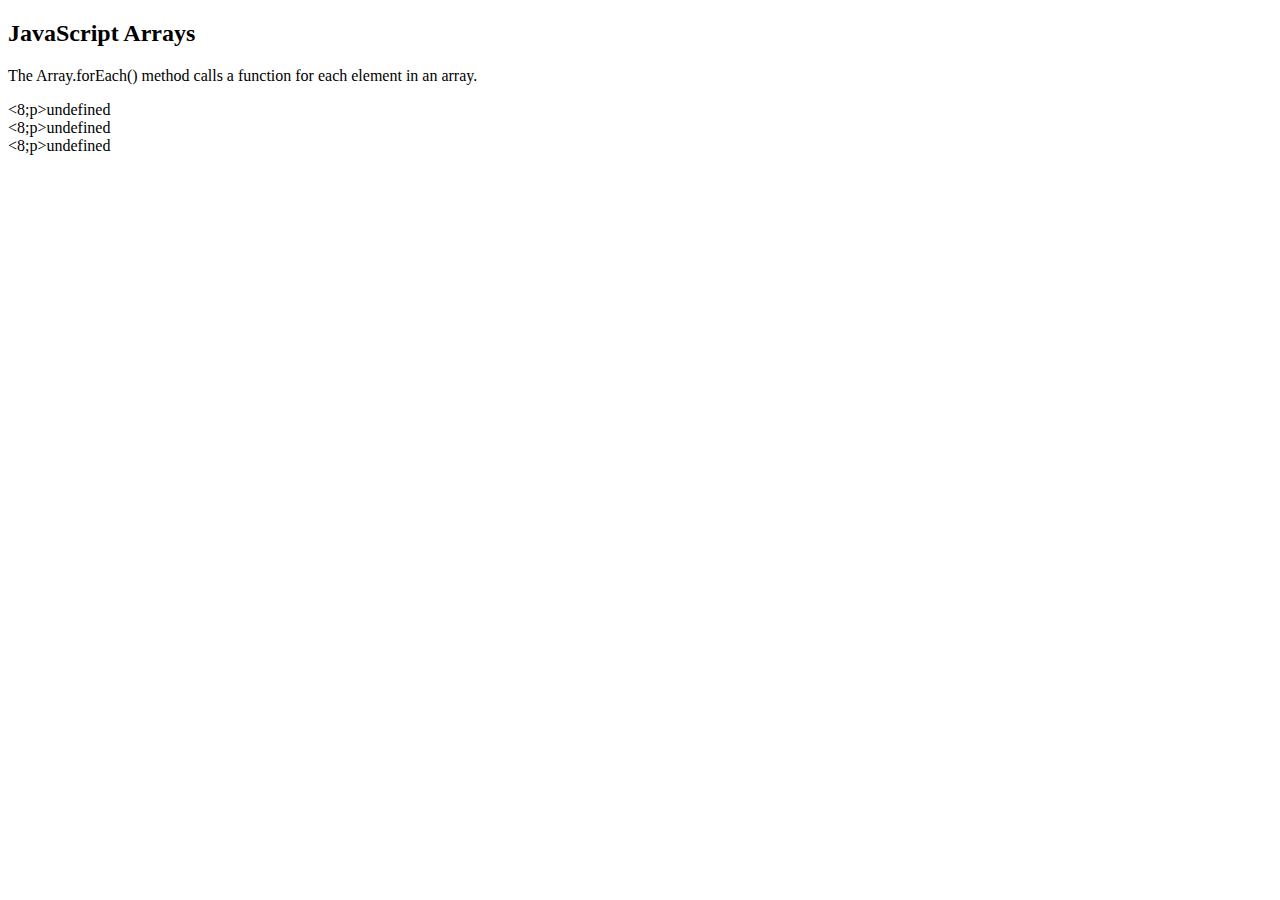
<file: html6.html>
<!DOCTYPE html>
<html>
<body>

<h2>JavaScript Arrays</h2>

<p>The Array.forEach() method calls a function for each element in an array.</p>

<p id="demo"></p>

<script>



// const book =[{
//      "id": 1,
//       prdname: "Nike Court Royale 2",
//       "prdPrice": "1900",
//       "prdSize": [
//           "S",
//           "M",
//           "L",
//           "XL"
//       ],
//       "prdImageUrl": "https://static.nike.com/a/images/q_auto:eco/t_product_v1/f_auto/dpr_1.0/w_591,c_limit/c81e539d-03fb-451c-9edc-871c766f60e3/%E0%B8%A3%E0%B8%AD%E0%B8%87%E0%B9%80%E0%B8%97%E0%B9%89%E0%B8%B2%E0%B8%9C%E0%B8%B9%E0%B9%89-court-royale-2-W4s7w7.png",
//       "txtDetail": "Nike Court Royale 2 ส่งตรงมาจากอดีต เฉลิมฉลอง Swoosh ครบรอบ 50 ปีปรับโฉมให้กับสตรีทแวร์คู่เก่งจากปลายยุค 70 ที่พิสูจน์แล้วว่าดีจริง โดยรุ่นในวันนี้โดดเด่นด้วยป้ายลิ้นรองเท้าย้อนยุค พร้อม Swoosh และลายตัวอักษร Nike แบบออริจินัลที่ด้านข้างประดับ Swoosh ขนาดใหญ่เสริมลุคคลาสสิก ขณะที่พื้นรองเท้าลายก้างปลาก็เพิ่มการยึดเกาะ"
//   },

// ]




// for (i=0; i<books.length; i++){
//    document.write(
//        books.prdname + "<br />"
//    );
// }


var books = [
   {
       title: "Lord of the Rings",
       year: 1994,
       pages: 3000
   },
   {
       title: "1984",
       year: 1984,
       pages: 2000
   },
   {
       title: "Art of war",
       year: 2000,
       pages: 5000
   }
]
alert(books.length);
for (i=0; i<books.length; i++){
   document.write(
    "<8;p>" + books.pages + "<br />"
   );
}
</script>

</body>
</html>
</file>
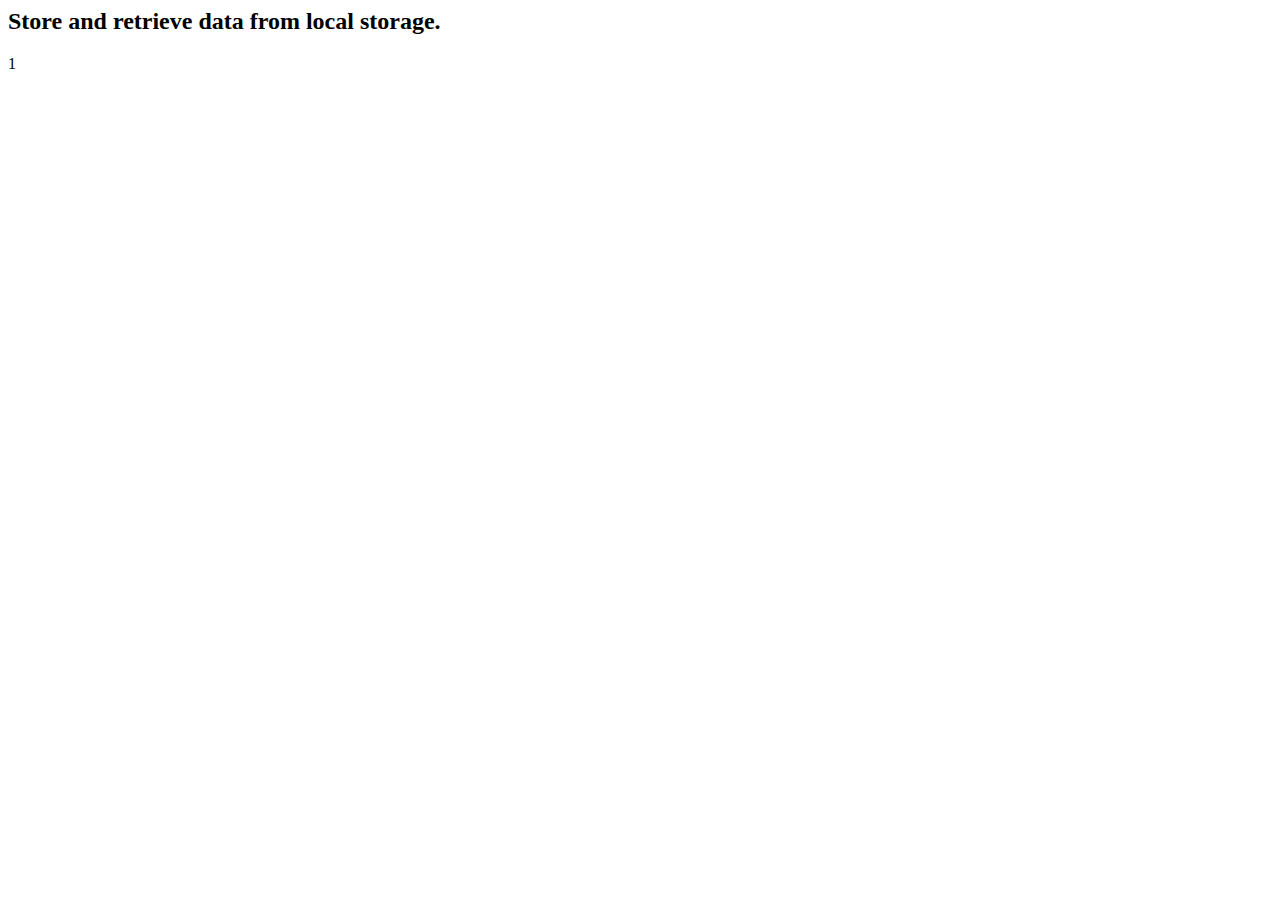
<file: page5.html>
<html>
<body>

<h2>Store and retrieve data from local storage.</h2>
<p id="demo"></p>



<div id="result"></div>






<script>


    let a={"data":[{"id":"1"}]};


    console.log(a);


    // Store
localStorage.setItem("id", 1);

// Retrieve
document.getElementById("result").innerHTML = localStorage.getItem("id");






// Storing data:
// const myObj = { name: "John", age: 31, city: "New York" };
// const myJSON = JSON.stringify(myObj);
// localStorage.setItem("testJSON", myJSON);

// Retrieving data:
let text = localStorage.getItem("dataproduct");
let obj = JSON.parse(text);
document.getElementById("demo").innerHTML = obj.prdname;
</script>

</body>
</html>
</file>
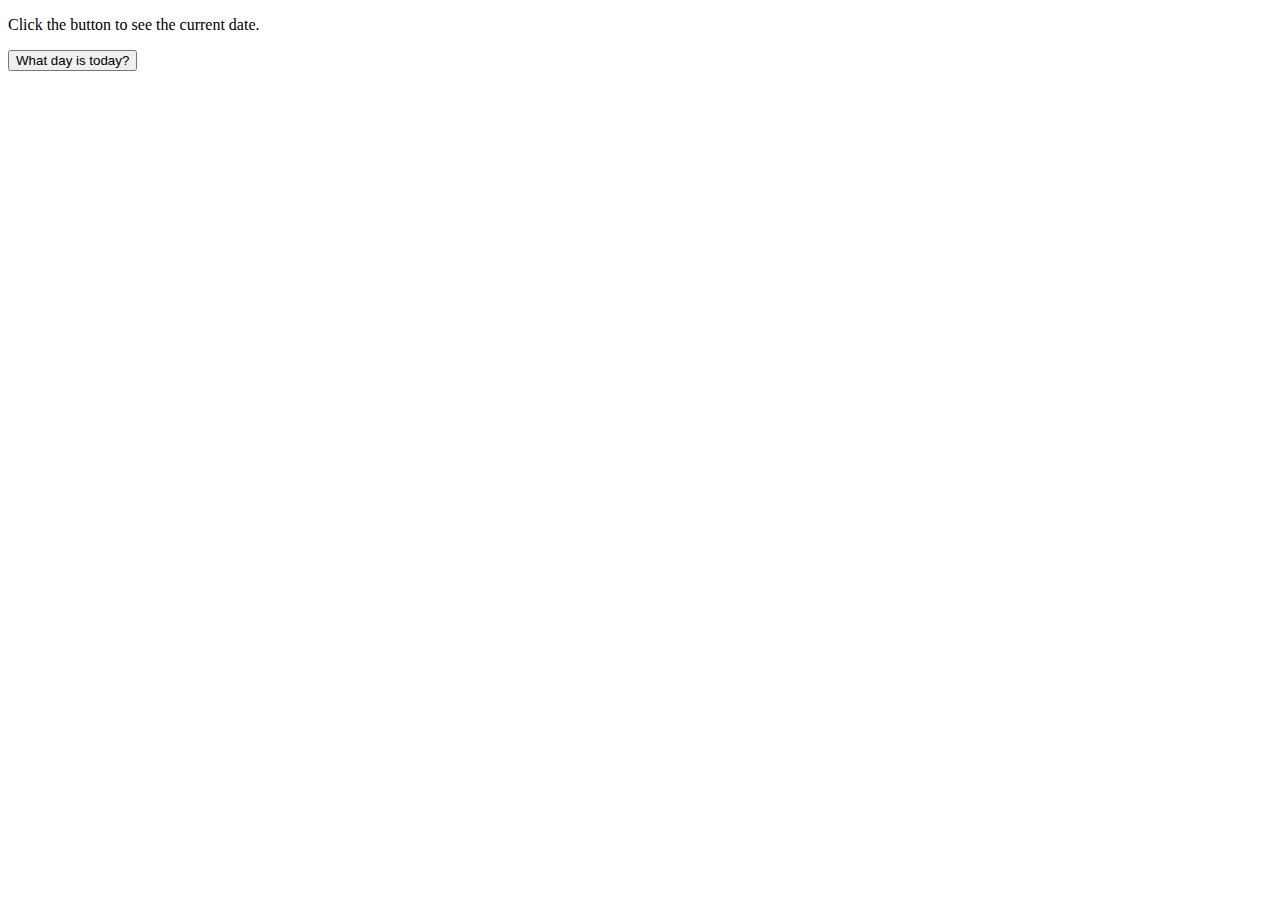
<file: t.html>
<!DOCTYPE html>
<html>
  <head>
    <title>Title of the document</title>
  </head>
  <body>
    <p>Click the button to see the current date.</p>
    <button onclick="getElementById('demo').innerHTML=Date()">What day is today?</button>
    <p id="demo"></p>
  </body>
</html>
</file>
